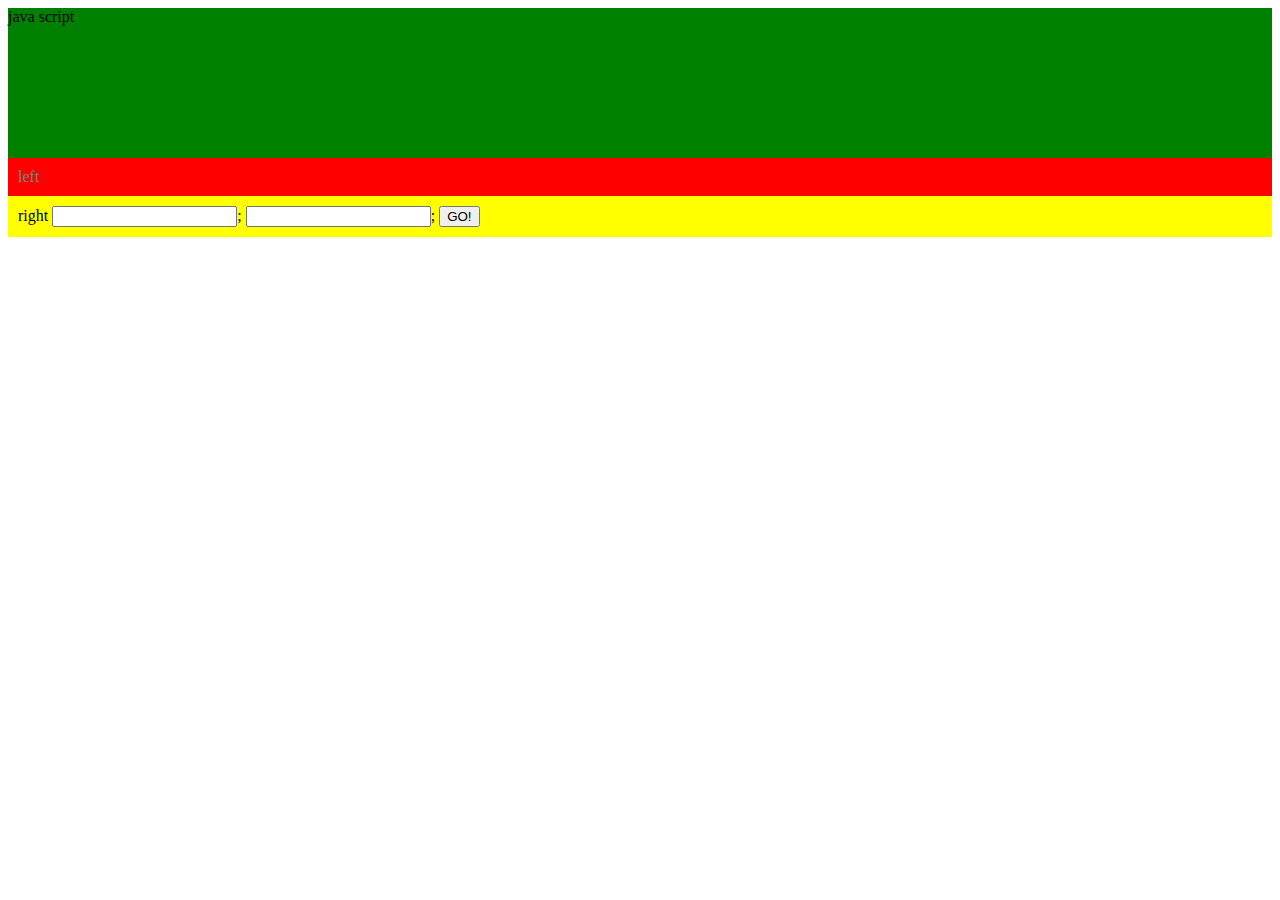
<file: index.html>
<!DOCTYPE html>
<html>
<head>
	<title>sesta paskaita</title>
	<link rel="stylesheet" type="text/css" href="stilius.css">
	<link rel="stylesheet" href="https://maxcdn.bootstrapcdn.com/bootstrap/4.0.0-beta/css/bootstrap.min.css" integrity="sha384-/Y6pD6FV/Vv2HJnA6t+vslU6fwYXjCFtcEpHbNJ0lyAFsXTsjBbfaDjzALeQsN6M" crossorigin="anonymous">
</head>
<body>


<div class="container-fluid "> java script
	</div>	

	<div class="container">

		<div class="row">
			
		<div class="col-6 left"> left


		<script>	var a, b, suma;


		a=document.getelEmentById("a").value
		b=document.getelEmentById("b").value
	a=7;
	b=3;

	suma=a+b;

	lauaks="rezultatas";



	

function calc (	) {document.getelEmentById("rezultatas")innerHTML = "rezultatas yra" + suma;}


	</script>

		</div>
		<div class="col-6 right"> right
		<input id="a" class="form-control" type="text" name="a">;
		<input id="b" class="form-control" type="text" name="b">;

		


				<button onclick=" calc () class="btn btn-lg btn-outline-dark">GO!
					

				</button>
		</div>
		</div>


		</div>
		

<div id="rezultatas">
	
</div>

<script>
	




	



</script>
		
		
	
	





</body>
</html>
</file>
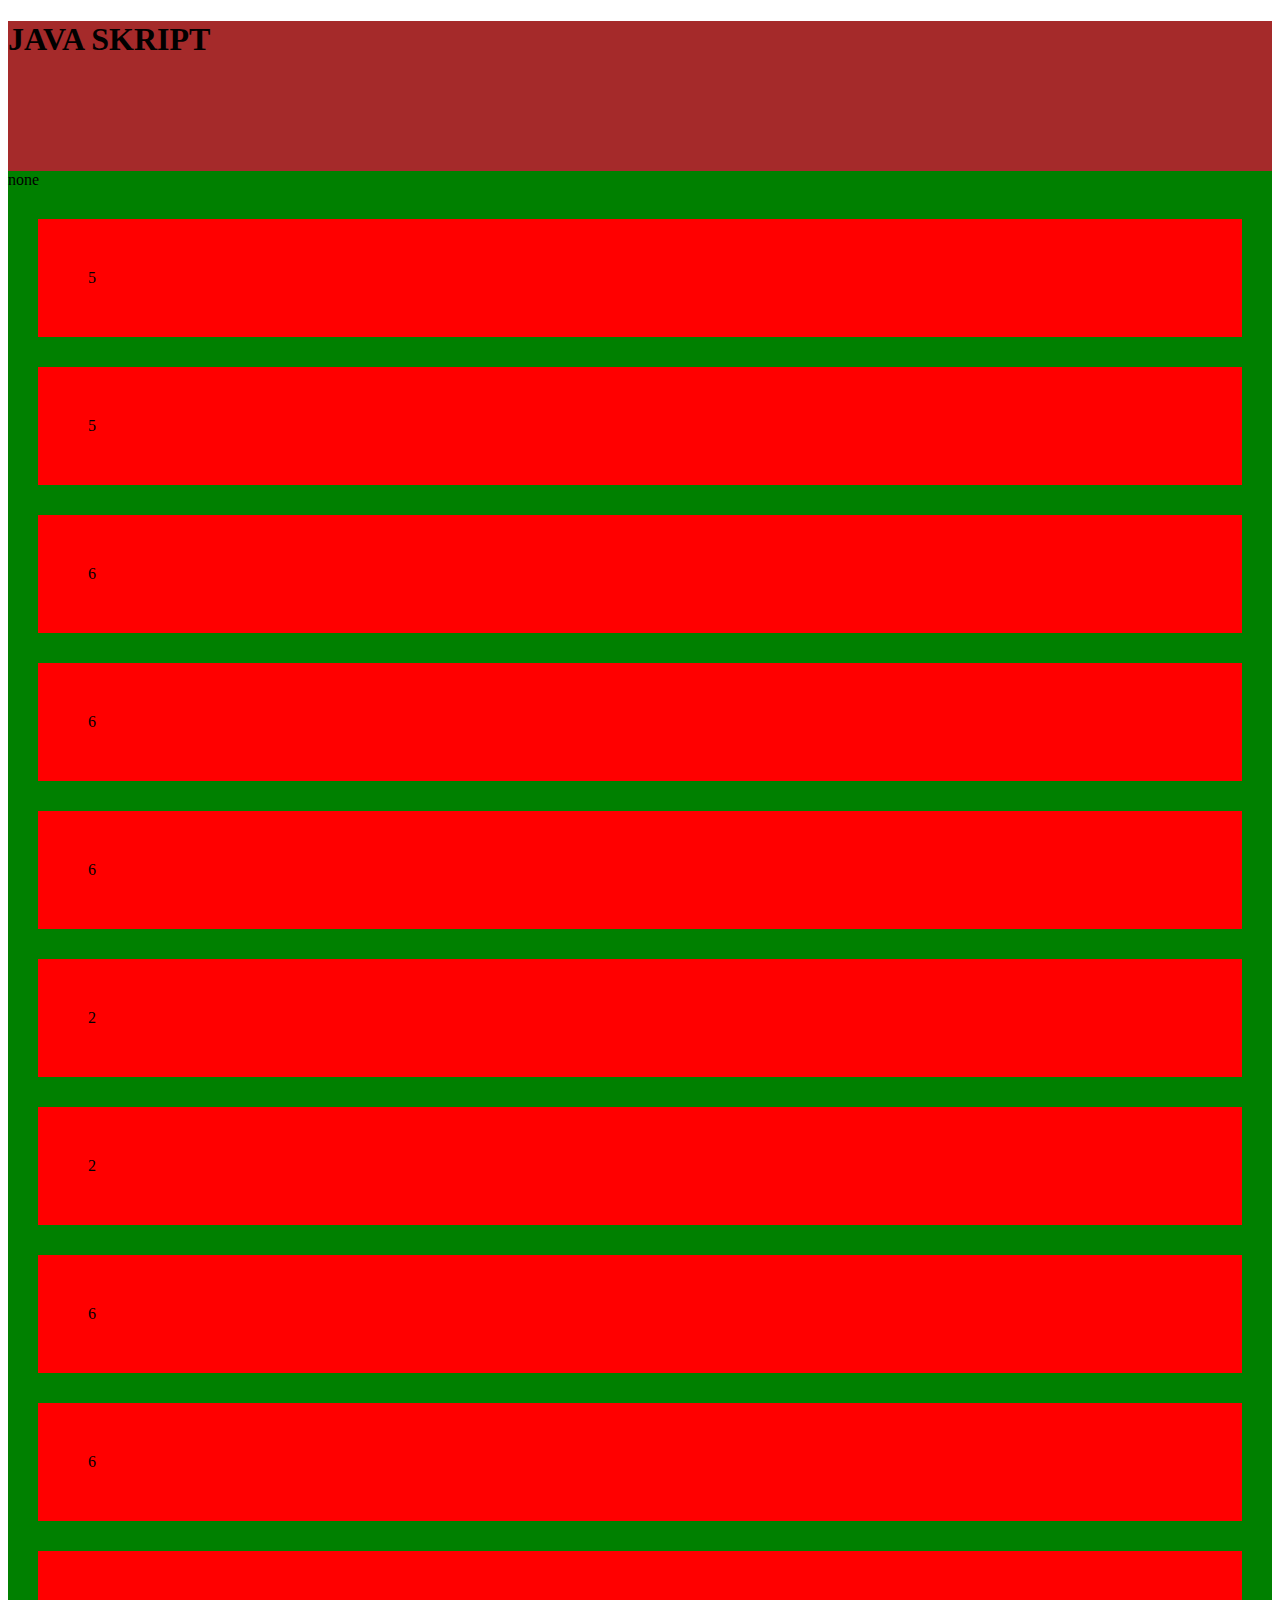
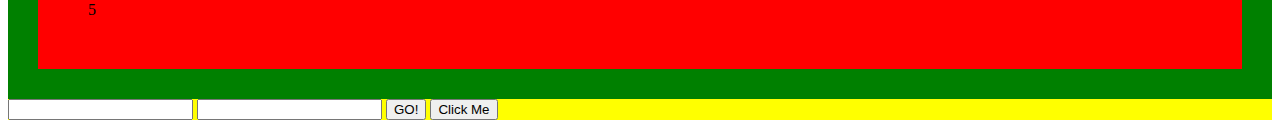
<file: index2.html>
<!DOCTYPE html>
<html>
<head>
	<title>sesta paskaita</title>
	<link rel="stylesheet" href="https://maxcdn.bootstrapcdn.com/bootstrap/4.0.0-beta/css/bootstrap.min.css" integrity="sha384-/Y6pD6FV/Vv2HJnA6t+vslU6fwYXjCFtcEpHbNJ0lyAFsXTsjBbfaDjzALeQsN6M" crossorigin="anonymous">
	<link rel="stylesheet" type="text/css" href="stilius2.css">
</head>
<body>

<div class="container-fluid"><H1>JAVA SKRIPT</H1> </div>

<div class="container">
	<div class="row">
		<div class="col left"> 
			<div id="rezultatas" >none</div>

			<div class="row">
			<div class="langelis" id="q" ></div>
			<div class="langelis" id="w" ></div>
			<div class="langelis" id="e" ></div>
			<div class="langelis" id="r" ></div>
			<div class="langelis" id="t" ></div>
			<div class="langelis" id="y" ></div>
			<div class="langelis" id="u" ></div>
			<div class="langelis" id="i" ></div>
			<div class="langelis" id="o" ></div>
			<div class="langelis" id="p" ></div>
			</div>


		

	
		<div class="col right"> 
		<input id="a" class="form-control" type="text" name="a">
		<input id="b" class="form-control" type="text" name="b">
		<button onclick="calc()" class="btn btn-lg btn-outline-dark">GO!</button>

		<button onclick="document.getElementById('w').innerHTML = getRndInteger(1,10)">Click Me</button>
		</div>
	


		</div>
	</div>


	


</body>
</html>


<script>
				


		var a, b, suma; 

		function calc() {

		a = parseInt(document.getElementById('a').value);
		b = parseInt(document.getElementById('b').value);

				suma = (a+b)/b+a*b;

		document.getElementById('rezultatas').innerHTML = "rezultatas yra " + suma;
		document.getElementById('rezultatas').style.backgroundColor = "red";}


</script>

<script>
	
document.getElementById("w").innerHTML =
Math.floor(Math.random() * 10);
document.getElementById("q").innerHTML =
Math.floor(Math.random() * 10);
document.getElementById("e").innerHTML =
Math.floor(Math.random() * 10);
document.getElementById("r").innerHTML =
Math.floor(Math.random() * 10);
document.getElementById("t").innerHTML =
Math.floor(Math.random() * 10);
document.getElementById("y").innerHTML =
Math.floor(Math.random() * 10);
document.getElementById("u").innerHTML =
Math.floor(Math.random() * 10);
document.getElementById("i").innerHTML =
Math.floor(Math.random() * 10);
document.getElementById("o").innerHTML =
Math.floor(Math.random() * 10);
document.getElementById("p").innerHTML =
Math.floor(Math.random() * 10);
</script>

<script>
	setInterval(function) {
		var z = Math.round(Math.random() * 255 );
		var x = Math.round(Math.random() * 255 );
		var c = Math.round(Math.random() * 255 );
		var v = Math.round(Math.random() * 255 );
		var b = Math.round(Math.random() * 255 );
		var n = Math.round(Math.random() * 255 );
		var m = Math.round(Math.random() * 255 );
		var l = Math.round(Math.random() * 255 );
		var k = Math.round(Math.random() * 255 );
		var j = Math.round(Math.random() * 255 );
		var as = "background: rgb("+z+", "+x+", "+c+", "+v+", "+b+", "+n+", "+n+", "+m+", "+l+", "+k+", "+j+");";
		var element = document.getElementById("q");
		element. style = as;
	}, 1000);



</script>
</file>
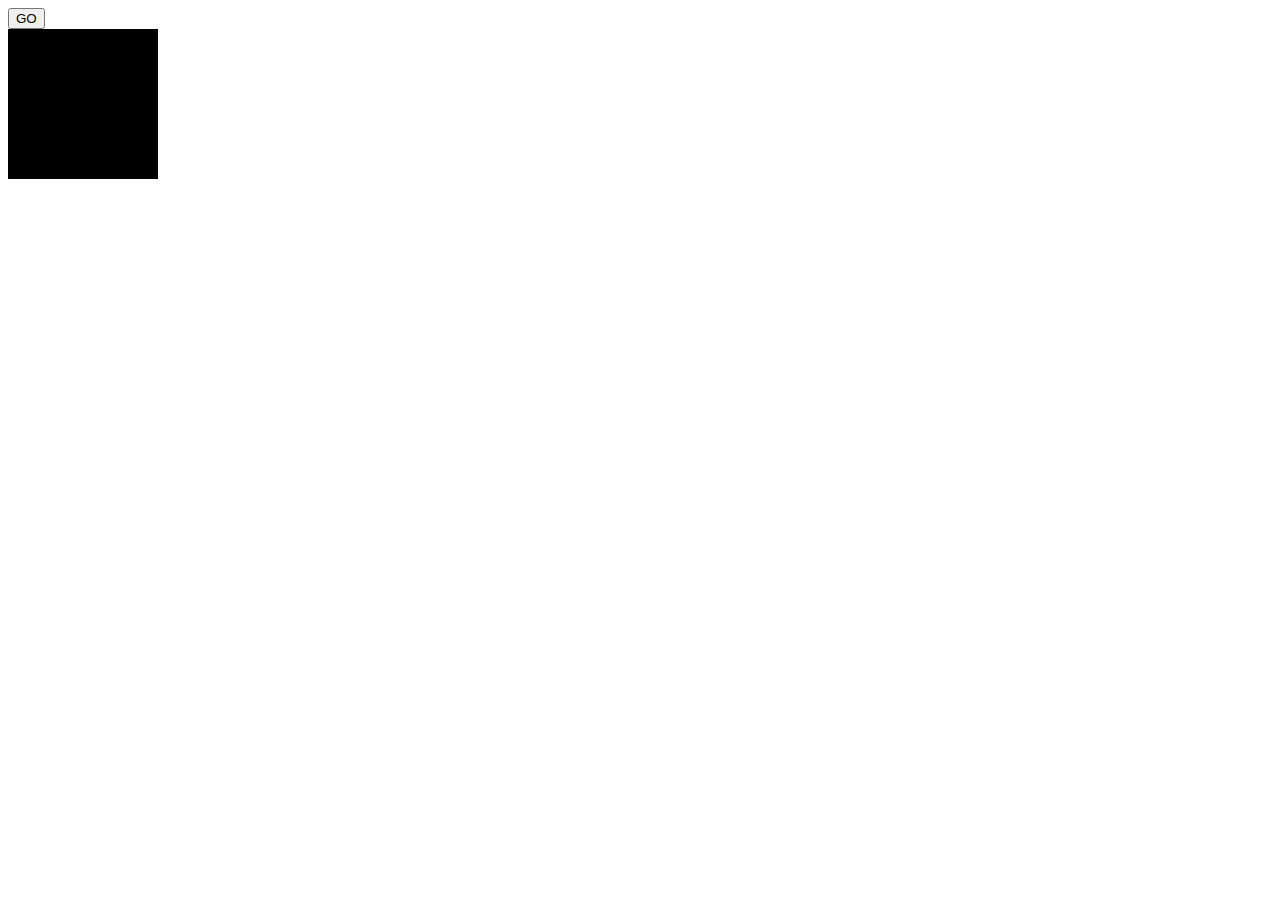
<file: index3.html>
<!DOCTYPE html>
<html>
<head>
	<title>random color</title>
	<style>
		.div {background-color: black;
			width: 150px;
			height: 150px;}

	</style>

</head>
<body>
<input id="boton" type="button" value="GO">
<div class="div" id="body" ></div>
</body>

<script>
	
	function inicio(){
		var boton = document.getElementById('boton');
		boton.addEventListener("click", GO);
	}

	function GO(){

		var lista = ["yellow","green","grey","gold","silver","brown"];
		var div = document.getElementById("body");

		div.style.background =lista[Math.floor(Math.random() * lista.lenght)];
		inicio();
	}
</script>

</html>
</file>
<file: stilius.css>
.container-fluid {background-color: green; height: 150px;}


.left {background-color: red;
padding: 10px;
color: grey;}



.right {background-color: yellow;
padding: 10px;
color: black;}
</file>
<file: stilius2.css>
.container-fluid {background-color: brown;
height: 150px;}

.container {background-color: red;}

.left {background-color: green;}

.right {background-color: yellow;}

.langelis {padding: 50px;
margin: 30px;
background-color: red;
transition: 1s
}
</file>
